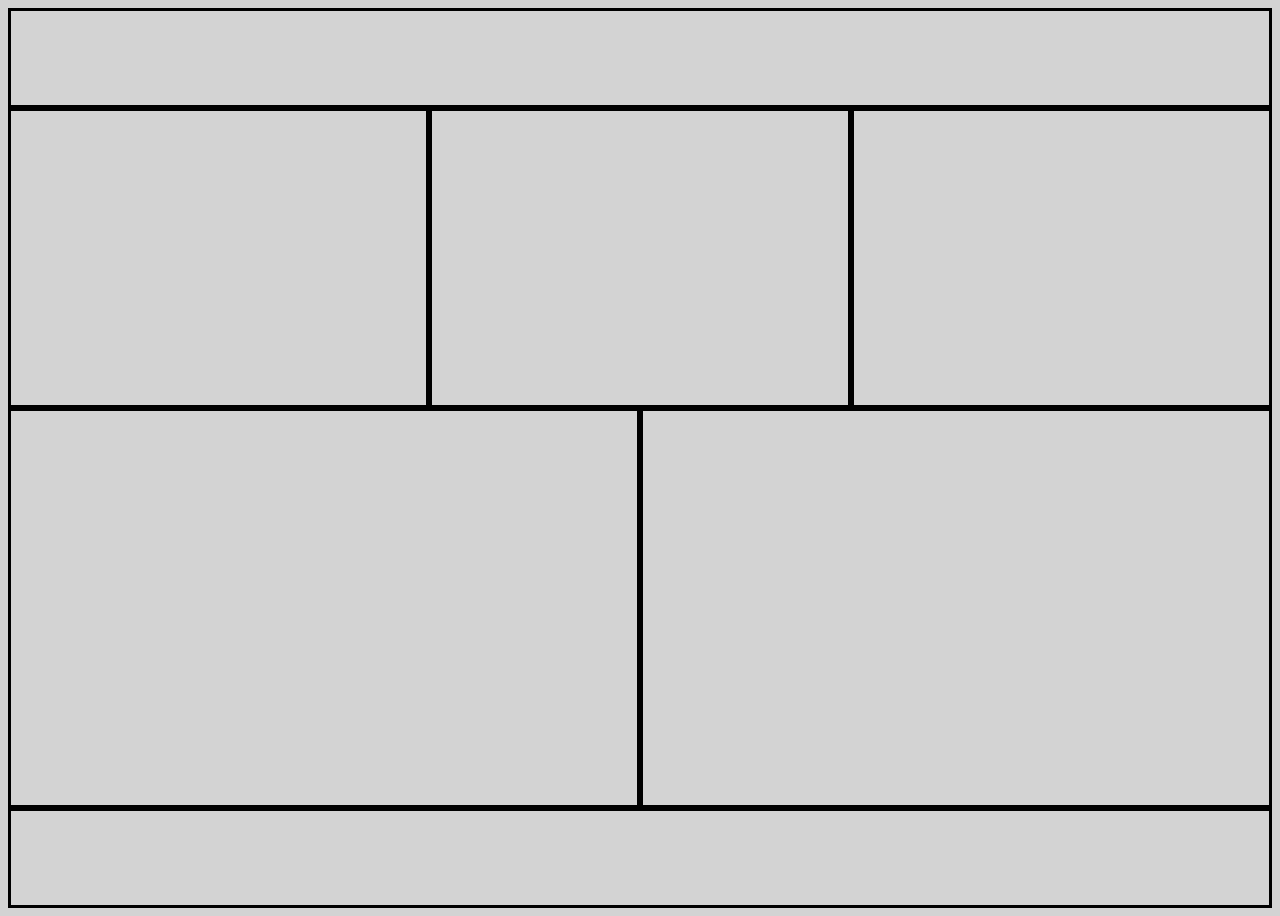
<file: layout1/index.html>
<!DOCTYPE html>
<html lang="en">
<head>
    <meta charset="UTF-8">
    <meta name="viewport" content="width=device-width, initial-scale=1.0">
    <title>Layout 1</title>
    <link rel="stylesheet" href="/layout1/main.css">
</head>
<body>
    <header></header>
    <section class="section-one"></section>
    <section class="section-one"></section>
    <section class="section-one"></section>
    <section class="section-two"></section>
    <section class="section-two"></section>
    <footer></footer>
</body>
</html>
</file>
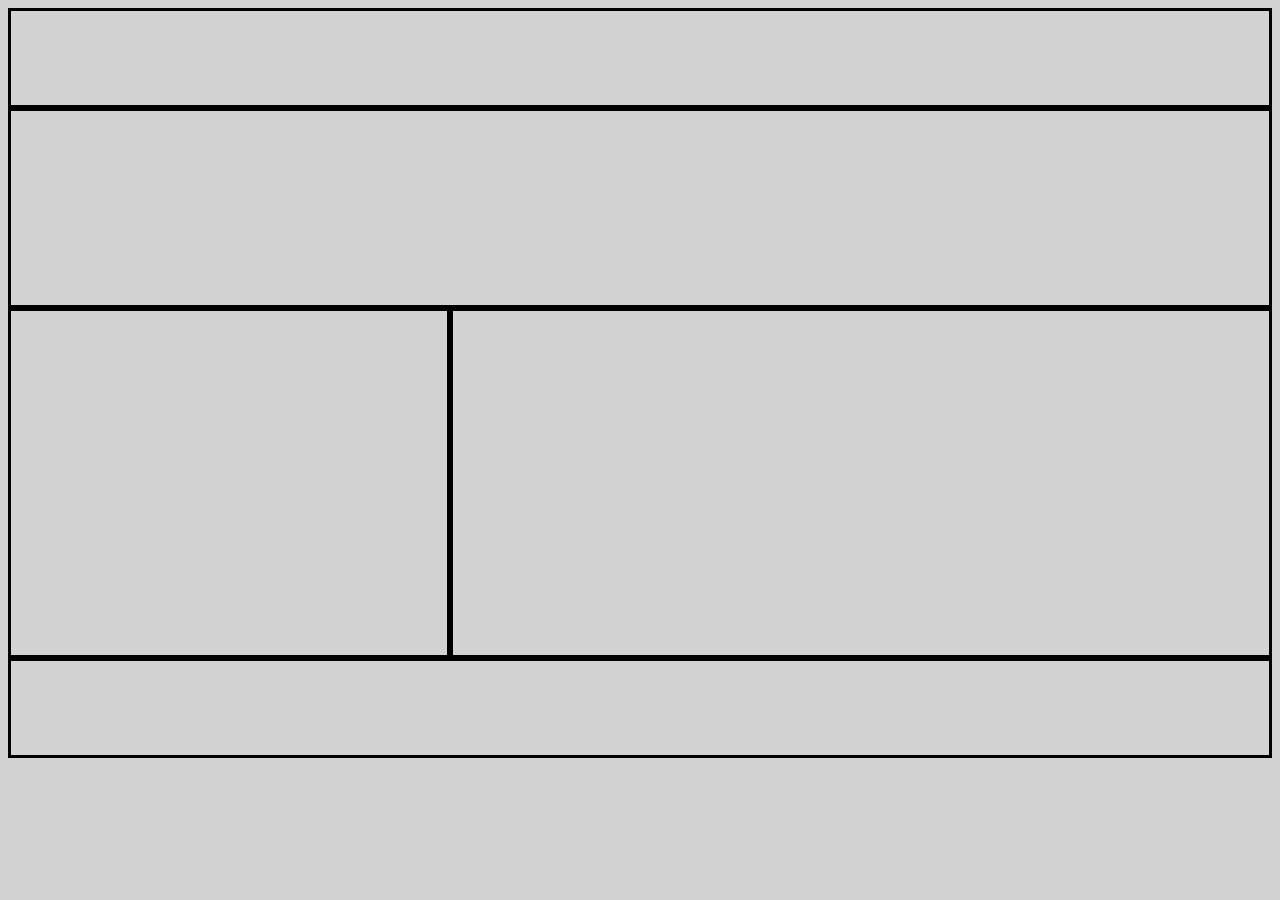
<file: layout2/index.html>
<!DOCTYPE html>
<html lang="en">
<head>
    <meta charset="UTF-8">
    <meta name="viewport" content="width=device-width, initial-scale=1.0">
    <title>Layout 1</title>
    <link rel="stylesheet" href="/layout2/main.css">
</head>
<body>
    <header></header>
    <section class="section-one"></section>
    <section class="section-two"></section>
    <section class="section-three"></section>
    <footer></footer>
</body>
</html>
</file>
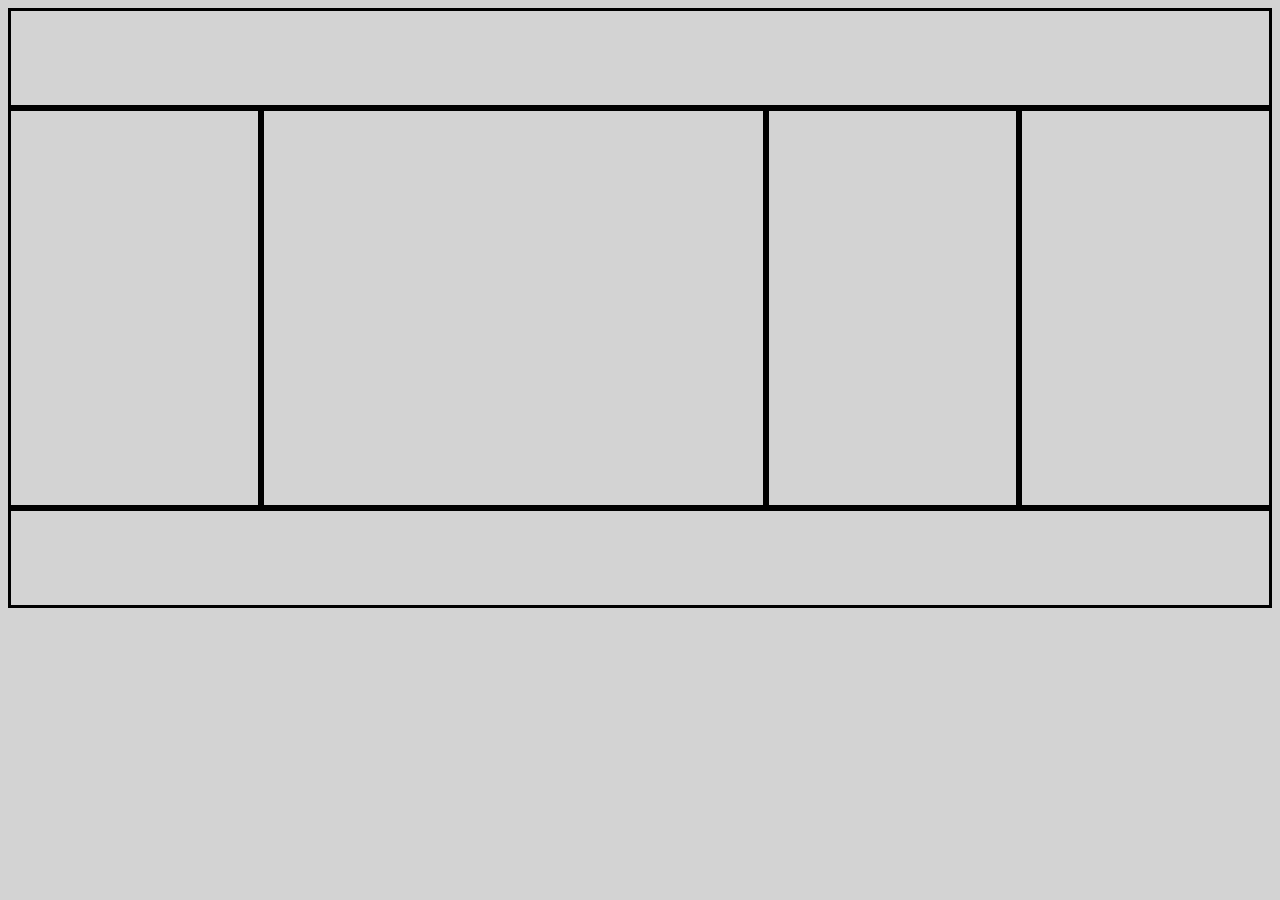
<file: layout3/index.html>
<!DOCTYPE html>
<html lang="en">
<head>
    <meta charset="UTF-8">
    <meta name="viewport" content="width=device-width, initial-scale=1.0">
    <title>Layout 1</title>
    <link rel="stylesheet" href="/layout3/main.css">
</head>
<body>
    <header></header>
    <section class="section-one"></section>
    <section class="section-two"></section>
    <section class="section-one"></section>
    <section class="section-one"></section>
    <footer></footer>
</body>
</html>
</file>
<file: layout1/main.css>
* {
    box-sizing: border-box;
}

html {
    background-color: lightgray;
}

header,
footer {
    height: 100px;
    width: 100%;
    border: solid 3px black;
    clear: both;
}

.section-one {
    height: 300px;
    width: 33.3333%;
    border: solid 3px black;
    float: left;
}
.section-two{
    height: 400px;
    width: 50%;
    border: solid 3px black;
    float: left;
}

/*
Media Queries---------
*/

@media all and (max-width:768px){
    .section-one {
        width: 100%;
        display: clear;
    }
    .section-two {
        width: 50%;
        display: clear;
    }
}

@media all and (max-width:425px){
    .section-one {
        width: 100%;
        
    }
    .section-two {
        width: 100%;
    }
}
</file>
<file: layout2/main.css>
* {
    box-sizing: border-box;
}

html {
    background-color: lightgray;
}

header,
footer {
    height: 100px;
    width: 100%;
    border: solid 3px black;
    clear: both;
}

section {
    border: solid 3px black;
    float: left;
}

.section-one {
    height: 200px;
    width: 100%;
}
.section-two{
    height: 350px;
    width: 35%;
}
.section-three {
    height: 350px;
    width: 65%;
}


/*
Media Queries-------------
*/

@media all and (max-width:768px){
    .section-one {
        width: 100%;
        display: clear;
    }
    .section-two {
        width: 100%;
        display: clear;
    }
    .section-three {
        width: 100%
    }
}
</file>
<file: layout3/main.css>
* {
    box-sizing: border-box;
}

html {
    background-color: lightgray;
}

header,
footer {
    height: 100px;
    width: 100%;
    border: solid 3px black;
    clear: both;
}

section {
    height: 400px;
    border: solid 3px black;
    float: left;
}

.section-one {
    width: 20%;
}
.section-two{
    width: 40%;
}


/*
Media Queries-------------
*/

@media all and (max-width:768px){
    .section-one {
        width: 100%;
        display: clear;
    }
    .section-two {
        width: 100%;
        display: clear;
    }
}
</file>
